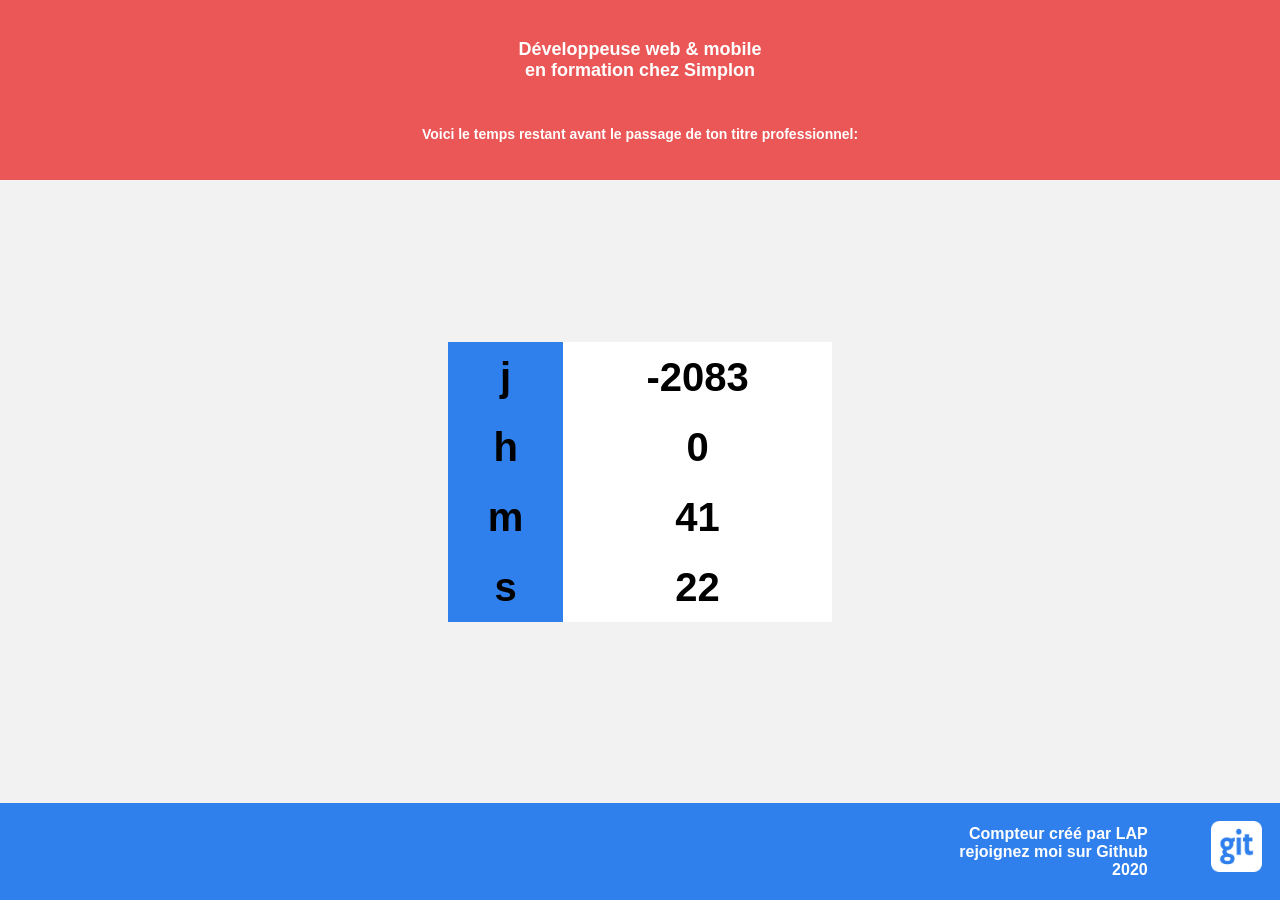
<file: index.html>
<!DOCTYPE html>
<html>
	<meta charset="UTF-8" lang="fr">
	<head>

		<title>  Countdown de Louise_Anne Petit par Mputu Maria</title>
		<link rel="stylesheet" type="text/css" href="countdown.css">
		<link href="https://fonts.googleapis.com/css2?family=Lato:wght@700&family=Open+Sans:wght@600&display=swap" rel="stylesheet"> <!-- Je n'oublie jamais de "linker" mon fichier CSS  et fais attention a son nom pour le retrouver facilement !! -->
	<meta name="viewport" content="width=device-width, initial-scale=1.0">

	</head>
	<body>
		<header>
			<p id="p_header1">Développeuse web & mobile
			<br>
			en formation chez Simplon</p>
			<p id="p_header2">
			Voici le temps restant avant le passage
			de ton titre professionnel:</p>
		</header>
		<div class="Rectanglecentral">
				<div class="colonnebleu">
					<div class="j"><h3>j</h3></div>
					<div class="h"><h3>h</h3></div>
					<div class="m"><h3>m</h3></div>
					<div class="s"><h3>s</h3></div>
				</div>
				<div class="colonneblanche">
					<div class="rectangle" id = "Days"></div>
					<div class="rectangle" id = "Hours"></div>
					<div class="rectangle" id = "Minutes"></div>
					<div class="rectangle" id = "Secondes"></div>
				</div>
			</div>
		</div>


		<footer> 
			<div id="text_footer">
				<p class="p_footer">Compteur créé par LAP</p>
				<p class="p_footer">rejoignez moi sur Github</p>
				<p class="p_footer">2020</p>
			</div>
			<img id="img_footer" src="GithubssC.png"/>
		</footer>

	</body>
	<script src="https://ajax.googleapis.com/ajax/libs/jquery/1.7.2/jquery.min.js"></script>
	<script src="countdown.js" defer></script>
</html>
</file>
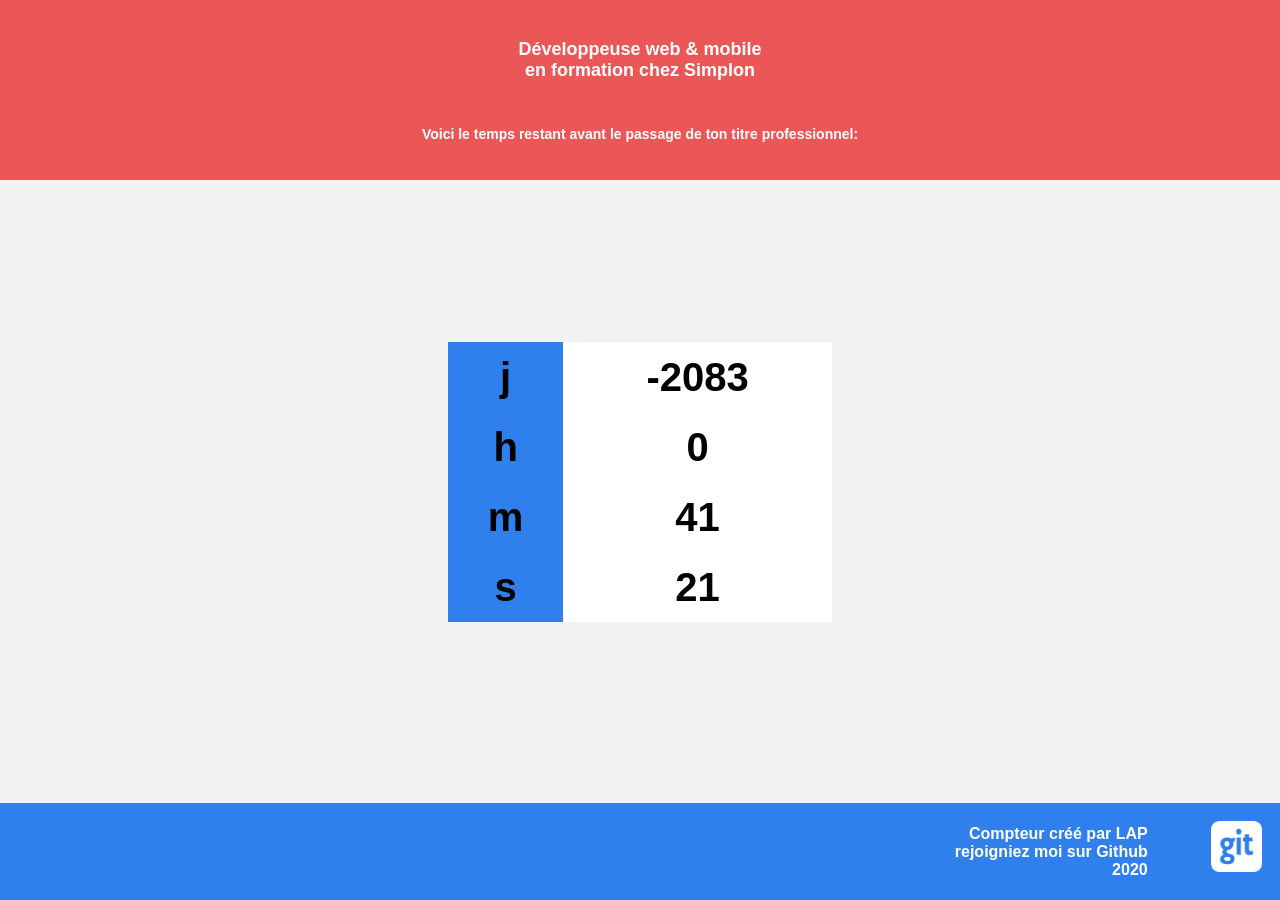
<file: countdown.html>
<!DOCTYPE html>
<html>
	<head>

		<title>  Countdown de Louise_Anne Petit par Mputu Maria</title>
		<link rel="stylesheet" type="text/css" href="countdown.css">
		<link href="https://fonts.googleapis.com/css2?family=Lato:wght@700&family=Open+Sans:wght@600&display=swap" rel="stylesheet"> <!-- Je n'oublie jamais de "linker" mon fichier CSS  et fais attention a son nom pour le retrouver facilement !! -->
	<meta name="viewport" content="width=device-width, initial-scale=1.0">

	</head>
	<body>
		<header>
			<p id="p_header1">Développeuse web & mobile
			<br>
			en formation chez Simplon</p>
			<p id="p_header2">
			Voici le temps restant avant le passage
			de ton titre professionnel:</p>
		</header>
		<div class="Rectanglecentral">
				<div class="colonnebleu">
					<div class="j"><h3>j</h3></div>
					<div class="h"><h3>h</h3></div>
					<div class="m"><h3>m</h3></div>
					<div class="s"><h3>s</h3></div>
				</div>
				<div class="colonneblanche">
					<div class="rectangle" id = "Days"></div>
					<div class="rectangle" id = "Hours"></div>
					<div class="rectangle" id = "Minutes"></div>
					<div class="rectangle" id = "Secondes"></div>
				</div>
			</div>
		</div>


		<footer> 
			<div id="text_footer">
				<p class="p_footer">Compteur créé par LAP</p>
				<p class="p_footer">rejoigniez moi sur Github</p>
				<p class="p_footer">2020</p>
			</div>
			<img id="img_footer" src="GithubssC.png"/>
		</footer>

	</body>
	<script src="https://ajax.googleapis.com/ajax/libs/jquery/1.7.2/jquery.min.js"></script>
	<script src="countdown.js" defer></script>
</html>
</file>
<file: countdown.css>
* { /*ça s'applique à toute la page.*/
	box-sizing: border-box;
	margin: 0;
	padding: 0;
}
html, body {
	width: 100%;
	height: 100%;
	background : #F2F2F2;
	font-family: roboto, sans-serif;
	font-weight: bold;

}

body {
	display: flex;
	flex-direction: column;
	margin: 0px;
	justify-content: space-between; /*=>pour écarter les 3 div;*/
}

header{
	display:flex;
	flex-direction: column;
	justify-content: center;
	width: 100%;
	height: 20vh;
	background: #EB5757;
	text-align: center;


}

header > #p_header1{ /*Mettre header au début comme parent*/
	font-size: 18px;
	padding-bottom: 5vh;
}

header > #p_header2{
	font-size: 14px;
}

p {
	color: white;	
}


h3{
	text-align: center;
	font-style: normal;
	font-weight: 900;
	font-size: 40px;
	line-height: 70px;
	color: #000000;
}

.Rectanglecentral{
	background: white;
	display: flex;
	flex-direction:row;
	justify-content: center;
	width: 30%;
	margin: auto;
}

.colonnebleu{
	display: flex;
	flex-direction: column;
	background: #2F80ED;
	width:30%;
}

.colonneblanche{
	display: flex;
	flex-direction: column;
	flex: 1;  /*quand on l'enlève les chiffres ne sont plus au centre - à voir à quoi ça correspond vraiment */
	background: white;

}

footer{
	display:flex;
	flex-direction: row;
	justify-content: flex-end;
	background: #2F80ED;
	height: 97px;
	margin-top: 20px;
}

#text_footer {
	display: flex;
	flex-direction: column;
	justify-content: center;
	margin-right: 5vh; /*c'est une valeure relative (1Vh = 1/100 de la hauteur de mon écran)*/
}

.p_footer{
	text-align: right;
}

#img_footer {
	padding: 2vh;
	height: 90%;
	width: auto;
}

@media screen and (min-width: 320px) and  (max-width: 800px) {

html,body /*On part de l'écran PC vers le Mobile*/
{ 
max-width: 632px;
margin: 0px;
}

header {
 display:block;
 clear:both;
 max-height: 149px;
 padding-top: 20px;
}

footer{
flex-direction: row-reverse;
justify-content: space-between;
}

#img_footer {
height: 100%;
width:auto;
margin: 2px;
}

.Rectanglecentral{
width: 90%;
}

}
</file>
